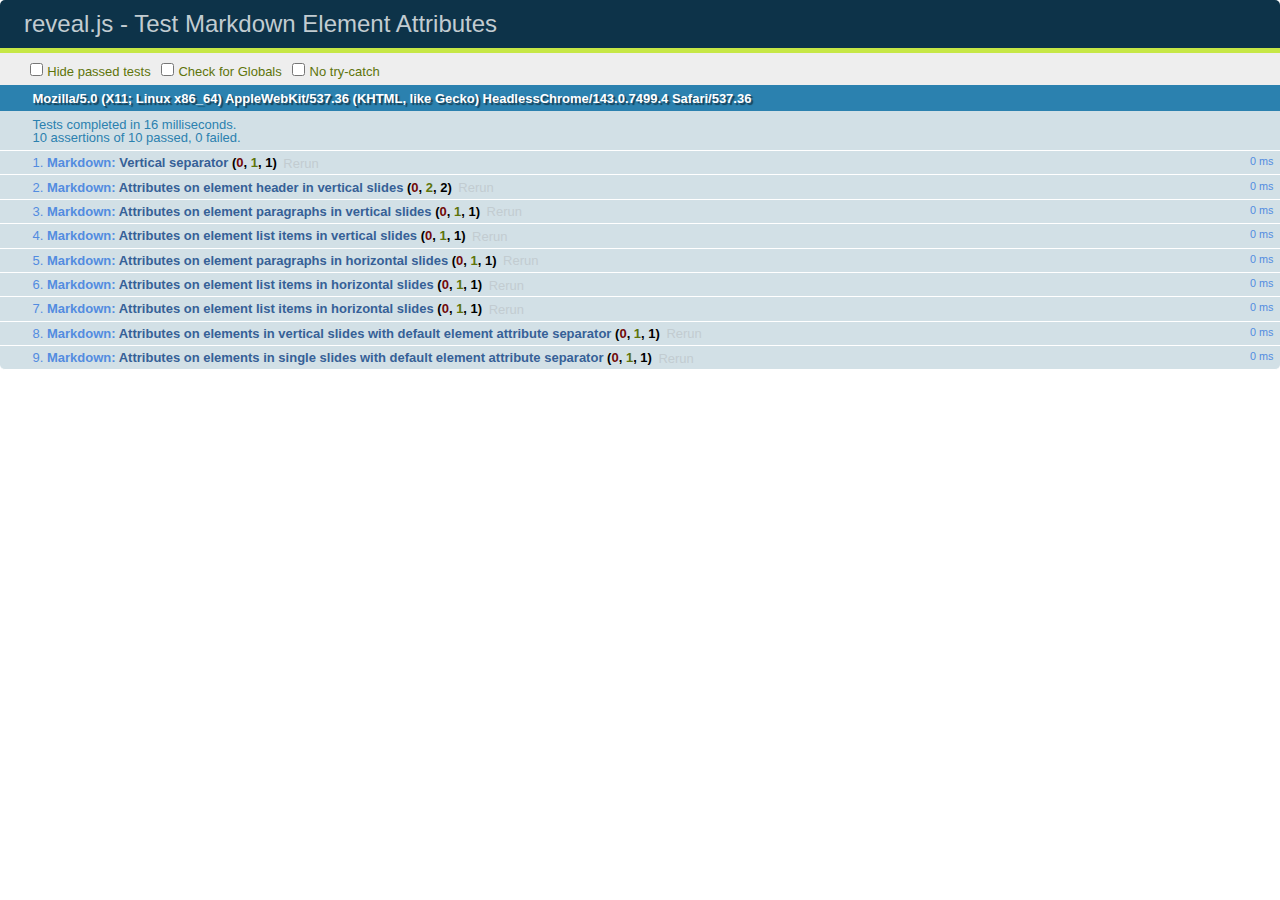
<file: test/test-markdown-element-attributes.html>
<!doctype html>
<html lang="en">

	<head>
		<meta charset="utf-8">

		<title>reveal.js - Test Markdown Element Attributes</title>

		<link rel="stylesheet" href="../css/reveal.css">
		<link rel="stylesheet" href="qunit-1.12.0.css">
	</head>

	<body style="overflow: auto;">

		<div id="qunit"></div>
		<div id="qunit-fixture"></div>

		<div class="reveal" style="display: none;">

			<div class="slides">

				<!-- <section data-markdown="example.md" data-separator="^\n\n\n" data-separator-vertical="^\n\n"></section> -->

				<!-- Slides are separated by newline + three dashes + newline, vertical slides identical but two dashes -->
				<section data-markdown data-separator="^\n---\n$" data-separator-vertical="^\n--\n$" data-element-attributes="{_\s*?([^}]+?)}">>
					<script type="text/template">
						## Slide 1.1
						<!-- {_class="fragment fade-out" data-fragment-index="1"} -->

						--

						## Slide 1.2
						<!-- {_class="fragment shrink"} -->

						Paragraph 1
						<!-- {_class="fragment grow"} -->

						Paragraph 2
						<!-- {_class="fragment grow"} -->

						- list item 1 <!-- {_class="fragment roll-in"} -->
						- list item 2 <!-- {_class="fragment roll-in"} -->
						- list item 3 <!-- {_class="fragment roll-in"} -->


						---

						## Slide 2


						Paragraph 1.2  
						multi-line <!-- {_class="fragment highlight-red"} -->

						Paragraph 2.2 <!-- {_class="fragment highlight-red"} -->

						Paragraph 2.3 <!-- {_class="fragment highlight-red"} -->

						Paragraph 2.4 <!-- {_class="fragment highlight-red"} -->

						- list item 1 <!-- {_class="fragment highlight-green"} -->
						- list item 2<!-- {_class="fragment highlight-green"} -->
						- list item 3<!-- {_class="fragment highlight-green"} -->
						- list item 4
						<!-- {_class="fragment highlight-green"} -->
						- list item 5<!-- {_class="fragment highlight-green"} -->

						Test

						![Example Picture](examples/assets/image2.png)
						<!-- {_class="reveal stretch"} -->

					</script>
				</section>



				<section 	data-markdown data-separator="^\n\n\n"
									data-separator-vertical="^\n\n"
									data-separator-notes="^Note:"
									data-charset="utf-8">
					<script type="text/template">
						# Test attributes in Markdown with default separator
						## Slide 1 Def <!-- .element: class="fragment highlight-red" data-fragment-index="1" -->


						## Slide 2 Def
						<!-- .element: class="fragment highlight-red" -->

					</script>
				</section>

				<section data-markdown>
				  <script type="text/template">
					## Hello world
					A paragraph
					<!-- .element: class="fragment highlight-blue" -->
				  </script>
				</section>

				<section data-markdown>
				  <script type="text/template">
					## Hello world

					Multiple  
					Line
					<!-- .element: class="fragment highlight-blue" -->
				  </script>
				</section>

				<section data-markdown>
				  <script type="text/template">
					## Hello world

					Test<!-- .element: class="fragment highlight-blue" -->

					More Test
				  </script>
				</section>


			</div>

		</div>

		<script src="../lib/js/head.min.js"></script>
		<script src="../js/reveal.js"></script>
		<script src="../plugin/markdown/marked.js"></script>
		<script src="../plugin/markdown/markdown.js"></script>
		<script src="qunit-1.12.0.js"></script>

		<script src="test-markdown-element-attributes.js"></script>

	</body>
</html>
</file>
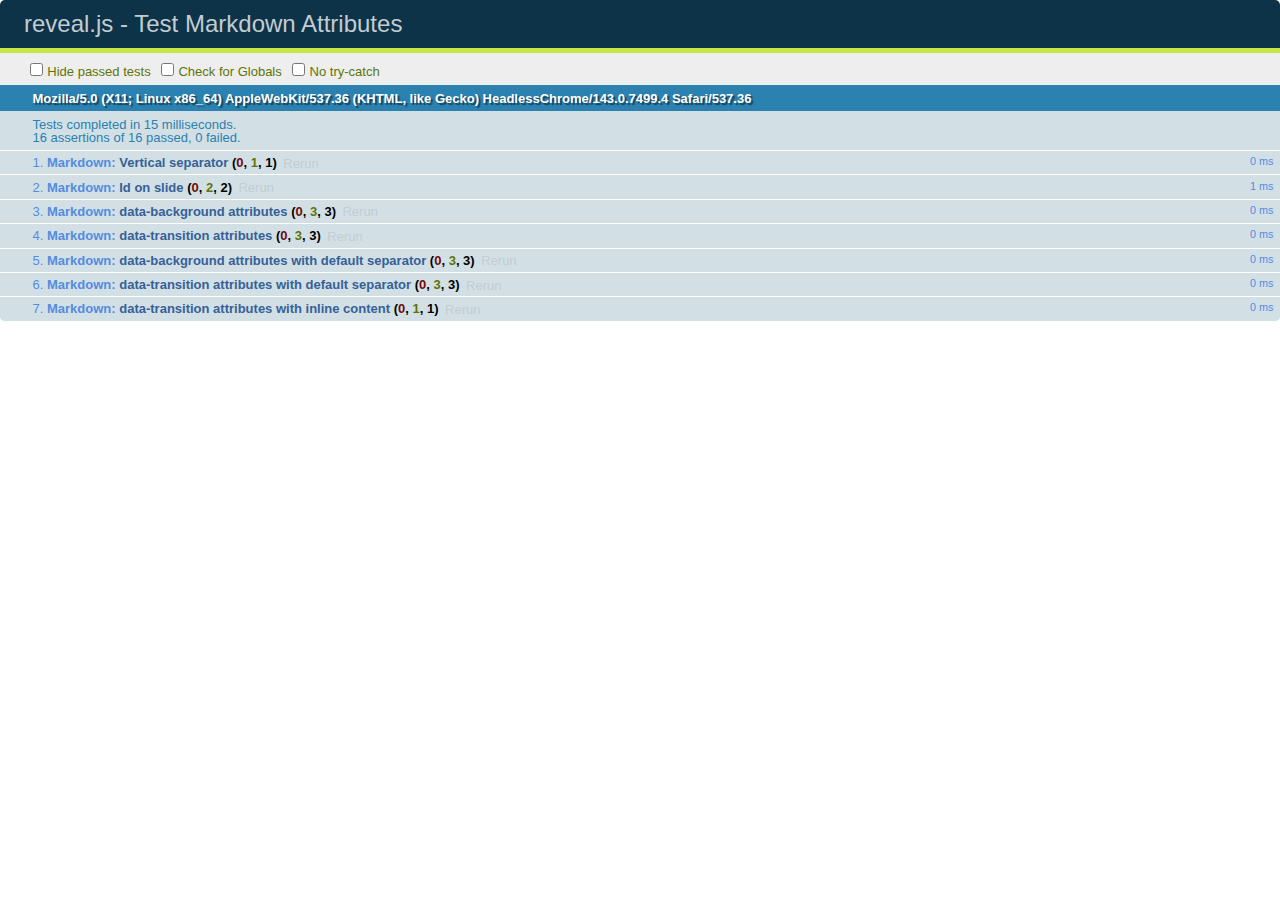
<file: test/test-markdown-slide-attributes.html>
<!doctype html>
<html lang="en">

	<head>
		<meta charset="utf-8">

		<title>reveal.js - Test Markdown Attributes</title>

		<link rel="stylesheet" href="../css/reveal.css">
		<link rel="stylesheet" href="qunit-1.12.0.css">
	</head>

	<body style="overflow: auto;">

		<div id="qunit"></div>
		<div id="qunit-fixture"></div>

		<div class="reveal" style="display: none;">

			<div class="slides">

				<!-- <section data-markdown="example.md" data-separator="^\n\n\n" data-separator-vertical="^\n\n"></section> -->

				<!-- Slides are separated by three lines, vertical slides by two lines, attributes are one any line starting with (spaces and) two dashes -->
				<section 	data-markdown data-separator="^\n\n\n"
									data-separator-vertical="^\n\n"
									data-separator-notes="^Note:"
									data-attributes="--\s(.*?)$"
									data-charset="utf-8">
					<script type="text/template">
						# Test attributes in Markdown
						## Slide 1



						## Slide 2
						<!-- -- id="slide2" data-transition="zoom" data-background="#A0C66B" -->


						## Slide 2.1
						<!-- -- data-background="#ff0000" data-transition="fade" -->


						## Slide 2.2
						[Link to Slide2](#/slide2)



						## Slide 3
						<!-- -- data-transition="zoom" data-background="#C6916B" -->



						## Slide 4
					</script>
				</section>

				<section 	data-markdown data-separator="^\n\n\n"
									data-separator-vertical="^\n\n"
									data-separator-notes="^Note:"
									data-charset="utf-8">
					<script type="text/template">
						# Test attributes in Markdown with default separator
						## Slide 1 Def



						## Slide 2 Def
						<!-- .slide: id="slide2def" data-transition="concave" data-background="#A7C66B" -->


						## Slide 2.1 Def
						<!-- .slide: data-background="#f70000" data-transition="page" -->


						## Slide 2.2 Def
						[Link to Slide2](#/slide2def)



						## Slide 3 Def
						<!-- .slide: data-transition="concave" data-background="#C7916B" -->



						## Slide 4
					</script>
				</section>

				<section data-markdown>
					<script type="text/template">
						<!-- .slide: data-background="#ff0000" -->
						## Hello world
					</script>
				</section>

				<section data-markdown>
					<script type="text/template">
						## Hello world
						<!-- .slide: data-background="#ff0000" -->
					</script>
				</section>

				<section data-markdown>
					<script type="text/template">
						## Hello world

						Test
						<!-- .slide: data-background="#ff0000" -->

						More Test
					</script>
				</section>

			</div>

		</div>

		<script src="../lib/js/head.min.js"></script>
		<script src="../js/reveal.js"></script>
		<script src="../plugin/markdown/marked.js"></script>
		<script src="../plugin/markdown/markdown.js"></script>
		<script src="qunit-1.12.0.js"></script>

		<script src="test-markdown-slide-attributes.js"></script>

	</body>
</html>
</file>
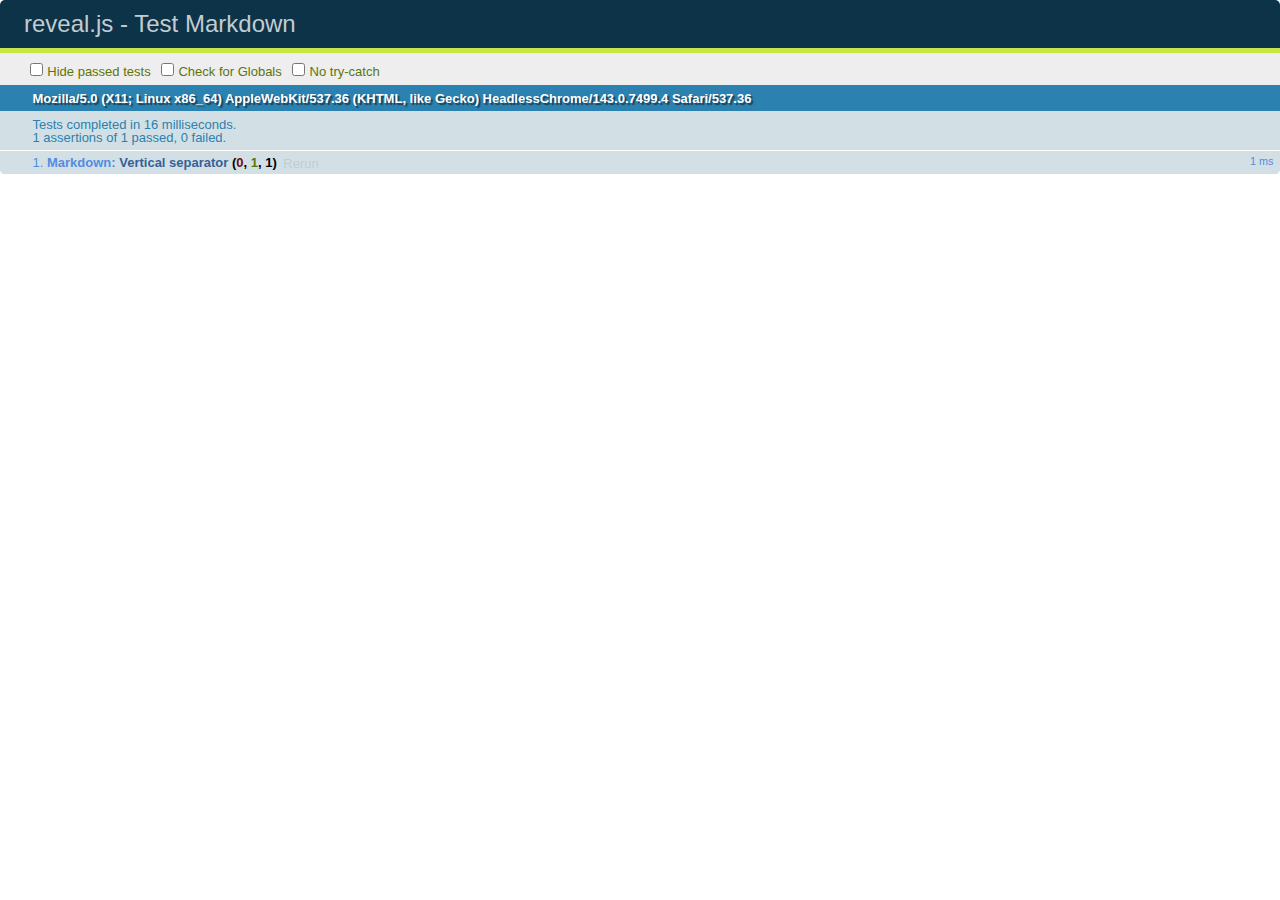
<file: test/test-markdown.html>
<!doctype html>
<html lang="en">

	<head>
		<meta charset="utf-8">

		<title>reveal.js - Test Markdown</title>

		<link rel="stylesheet" href="../css/reveal.css">
		<link rel="stylesheet" href="qunit-1.12.0.css">
	</head>

	<body style="overflow: auto;">

		<div id="qunit"></div>
  		<div id="qunit-fixture"></div>

		<div class="reveal" style="display: none;">

			<div class="slides">

				<!-- <section data-markdown="example.md" data-separator="^\n\n\n" data-separator-vertical="^\n\n"></section> -->

				<!-- Slides are separated by newline + three dashes + newline, vertical slides identical but two dashes -->
				<section data-markdown data-separator="^\n---\n$" data-separator-vertical="^\n--\n$">
					<script type="text/template">
						## Slide 1.1

						--

						## Slide 1.2

						---

						## Slide 2
					</script>
				</section>

			</div>

		</div>

		<script src="../lib/js/head.min.js"></script>
		<script src="../js/reveal.js"></script>
		<script src="../plugin/markdown/marked.js"></script>
		<script src="../plugin/markdown/markdown.js"></script>
		<script src="qunit-1.12.0.js"></script>

		<script src="test-markdown.js"></script>

	</body>
</html>
</file>
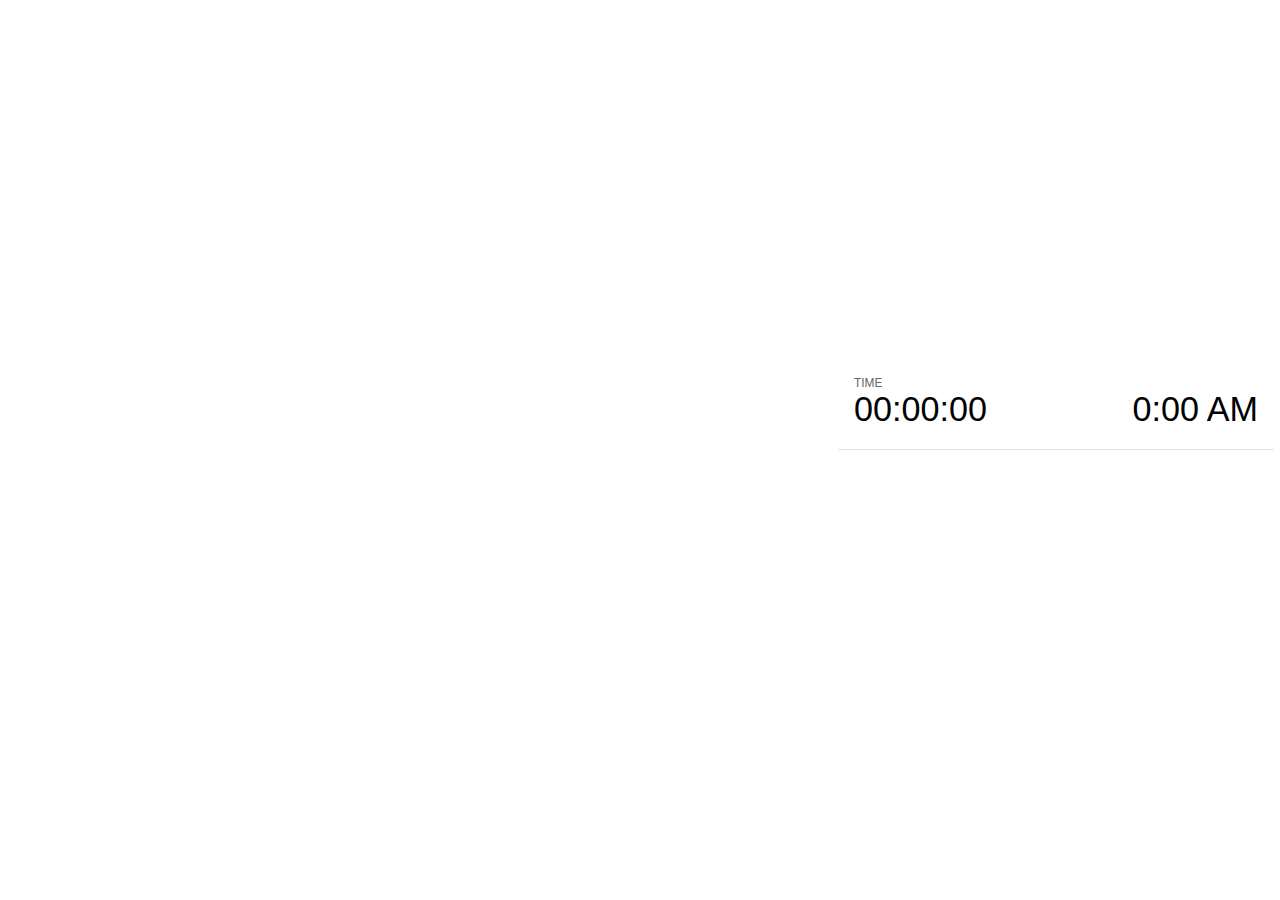
<file: plugin/notes/notes.html>
<!doctype html>
<html lang="en">
	<head>
		<meta charset="utf-8">

		<title>reveal.js - Slide Notes</title>

		<style>
			body {
				font-family: Helvetica;
			}

			#current-slide,
			#upcoming-slide,
			#speaker-controls {
				padding: 6px;
				box-sizing: border-box;
				-moz-box-sizing: border-box;
			}

			#current-slide iframe,
			#upcoming-slide iframe {
				width: 100%;
				height: 100%;
				border: 1px solid #ddd;
			}

			#current-slide .label,
			#upcoming-slide .label {
				position: absolute;
				top: 10px;
				left: 10px;
				font-weight: bold;
				font-size: 14px;
				z-index: 2;
				color: rgba( 255, 255, 255, 0.9 );
			}

			#current-slide {
				position: absolute;
				width: 65%;
				height: 100%;
				top: 0;
				left: 0;
				padding-right: 0;
			}

			#upcoming-slide {
				position: absolute;
				width: 35%;
				height: 40%;
				right: 0;
				top: 0;
			}

			#speaker-controls {
				position: absolute;
				top: 40%;
				right: 0;
				width: 35%;
				height: 60%;
				overflow: auto;

				font-size: 18px;
			}

				.speaker-controls-time.hidden,
				.speaker-controls-notes.hidden {
					display: none;
				}

				.speaker-controls-time .label,
				.speaker-controls-notes .label {
					text-transform: uppercase;
					font-weight: normal;
					font-size: 0.66em;
					color: #666;
					margin: 0;
				}

				.speaker-controls-time {
					border-bottom: 1px solid rgba( 200, 200, 200, 0.5 );
					margin-bottom: 10px;
					padding: 10px 16px;
					padding-bottom: 20px;
					cursor: pointer;
				}

				.speaker-controls-time .reset-button {
					opacity: 0;
					float: right;
					color: #666;
					text-decoration: none;
				}
				.speaker-controls-time:hover .reset-button {
					opacity: 1;
				}

				.speaker-controls-time .timer,
				.speaker-controls-time .clock {
					width: 50%;
					font-size: 1.9em;
				}

				.speaker-controls-time .timer {
					float: left;
				}

				.speaker-controls-time .clock {
					float: right;
					text-align: right;
				}

				.speaker-controls-time span.mute {
					color: #bbb;
				}

				.speaker-controls-notes {
					padding: 10px 16px;
				}

				.speaker-controls-notes .value {
					margin-top: 5px;
					line-height: 1.4;
					font-size: 1.2em;
				}

			.clear {
				clear: both;
			}

			@media screen and (max-width: 1080px) {
				#speaker-controls {
					font-size: 16px;
				}
			}

			@media screen and (max-width: 900px) {
				#speaker-controls {
					font-size: 14px;
				}
			}

			@media screen and (max-width: 800px) {
				#speaker-controls {
					font-size: 12px;
				}
			}

		</style>
	</head>

	<body>

		<div id="current-slide"></div>
		<div id="upcoming-slide"><span class="label">UPCOMING:</span></div>
		<div id="speaker-controls">
			<div class="speaker-controls-time">
				<h4 class="label">Time <span class="reset-button">Click to Reset</span></h4>
				<div class="clock">
					<span class="clock-value">0:00 AM</span>
				</div>
				<div class="timer">
					<span class="hours-value">00</span><span class="minutes-value">:00</span><span class="seconds-value">:00</span>
				</div>
				<div class="clear"></div>
			</div>

			<div class="speaker-controls-notes hidden">
				<h4 class="label">Notes</h4>
				<div class="value"></div>
			</div>
		</div>

		<script src="../../plugin/markdown/marked.js"></script>
		<script>

			(function() {

				var notes,
					notesValue,
					currentState,
					currentSlide,
					upcomingSlide,
					connected = false;

				window.addEventListener( 'message', function( event ) {

					var data = JSON.parse( event.data );

					// Messages sent by the notes plugin inside of the main window
					if( data && data.namespace === 'reveal-notes' ) {
						if( data.type === 'connect' ) {
							handleConnectMessage( data );
						}
						else if( data.type === 'state' ) {
							handleStateMessage( data );
						}
					}
					// Messages sent by the reveal.js inside of the current slide preview
					else if( data && data.namespace === 'reveal' ) {
						if( /ready/.test( data.eventName ) ) {
							// Send a message back to notify that the handshake is complete
							window.opener.postMessage( JSON.stringify({ namespace: 'reveal-notes', type: 'connected'} ), '*' );
						}
						else if( /slidechanged|fragmentshown|fragmenthidden|overviewshown|overviewhidden|paused|resumed/.test( data.eventName ) && currentState !== JSON.stringify( data.state ) ) {
							window.opener.postMessage( JSON.stringify({ method: 'setState', args: [ data.state ]} ), '*' );
						}
					}

				} );

				/**
				 * Called when the main window is trying to establish a
				 * connection.
				 */
				function handleConnectMessage( data ) {

					if( connected === false ) {
						connected = true;

						setupIframes( data );
						setupKeyboard();
						setupNotes();
						setupTimer();
					}

				}

				/**
				 * Called when the main window sends an updated state.
				 */
				function handleStateMessage( data ) {

					// Store the most recently set state to avoid circular loops
					// applying the same state
					currentState = JSON.stringify( data.state );

					// No need for updating the notes in case of fragment changes
					if ( data.notes ) {
						notes.classList.remove( 'hidden' );
						if( data.markdown ) {
							notesValue.innerHTML = marked( data.notes );
						}
						else {
							notesValue.innerHTML = data.notes;
						}
					}
					else {
						notes.classList.add( 'hidden' );
					}

					// Update the note slides
					currentSlide.contentWindow.postMessage( JSON.stringify({ method: 'setState', args: [ data.state ] }), '*' );
					upcomingSlide.contentWindow.postMessage( JSON.stringify({ method: 'setState', args: [ data.state ] }), '*' );
					upcomingSlide.contentWindow.postMessage( JSON.stringify({ method: 'next' }), '*' );

				}

				// Limit to max one state update per X ms
				handleStateMessage = debounce( handleStateMessage, 200 );

				/**
				 * Forward keyboard events to the current slide window.
				 * This enables keyboard events to work even if focus
				 * isn't set on the current slide iframe.
				 */
				function setupKeyboard() {

					document.addEventListener( 'keydown', function( event ) {
						currentSlide.contentWindow.postMessage( JSON.stringify({ method: 'triggerKey', args: [ event.keyCode ] }), '*' );
					} );

				}

				/**
				 * Creates the preview iframes.
				 */
				function setupIframes( data ) {

					var params = [
						'receiver',
						'progress=false',
						'history=false',
						'transition=none',
						'autoSlide=0',
						'backgroundTransition=none'
					].join( '&' );

					var hash = '#/' + data.state.indexh + '/' + data.state.indexv;
					var currentURL = data.url + '?' + params + '&postMessageEvents=true' + hash;
					var upcomingURL = data.url + '?' + params + '&controls=false' + hash;

					currentSlide = document.createElement( 'iframe' );
					currentSlide.setAttribute( 'width', 1280 );
					currentSlide.setAttribute( 'height', 1024 );
					currentSlide.setAttribute( 'src', currentURL );
					document.querySelector( '#current-slide' ).appendChild( currentSlide );

					upcomingSlide = document.createElement( 'iframe' );
					upcomingSlide.setAttribute( 'width', 640 );
					upcomingSlide.setAttribute( 'height', 512 );
					upcomingSlide.setAttribute( 'src', upcomingURL );
					document.querySelector( '#upcoming-slide' ).appendChild( upcomingSlide );

				}

				/**
				 * Setup the notes UI.
				 */
				function setupNotes() {

					notes = document.querySelector( '.speaker-controls-notes' );
					notesValue = document.querySelector( '.speaker-controls-notes .value' );

				}

				/**
				 * Create the timer and clock and start updating them
				 * at an interval.
				 */
				function setupTimer() {

					var start = new Date(),
						timeEl = document.querySelector( '.speaker-controls-time' ),
						clockEl = timeEl.querySelector( '.clock-value' ),
						hoursEl = timeEl.querySelector( '.hours-value' ),
						minutesEl = timeEl.querySelector( '.minutes-value' ),
						secondsEl = timeEl.querySelector( '.seconds-value' );

					function _updateTimer() {

						var diff, hours, minutes, seconds,
							now = new Date();

						diff = now.getTime() - start.getTime();
						hours = Math.floor( diff / ( 1000 * 60 * 60 ) );
						minutes = Math.floor( ( diff / ( 1000 * 60 ) ) % 60 );
						seconds = Math.floor( ( diff / 1000 ) % 60 );

						clockEl.innerHTML = now.toLocaleTimeString( 'en-US', { hour12: true, hour: '2-digit', minute:'2-digit' } );
						hoursEl.innerHTML = zeroPadInteger( hours );
						hoursEl.className = hours > 0 ? '' : 'mute';
						minutesEl.innerHTML = ':' + zeroPadInteger( minutes );
						minutesEl.className = minutes > 0 ? '' : 'mute';
						secondsEl.innerHTML = ':' + zeroPadInteger( seconds );

					}

					// Update once directly
					_updateTimer();

					// Then update every second
					setInterval( _updateTimer, 1000 );

					timeEl.addEventListener( 'click', function() {
						start = new Date();
						_updateTimer();
						return false;
					} );

				}

				function zeroPadInteger( num ) {

					var str = '00' + parseInt( num );
					return str.substring( str.length - 2 );

				}

				/**
				 * Limits the frequency at which a function can be called.
				 */
				function debounce( fn, ms ) {

					var lastTime = 0,
						timeout;

					return function() {

						var args = arguments;
						var context = this;

						clearTimeout( timeout );

						var timeSinceLastCall = Date.now() - lastTime;
						if( timeSinceLastCall > ms ) {
							fn.apply( context, args );
							lastTime = Date.now();
						}
						else {
							timeout = setTimeout( function() {
								fn.apply( context, args );
								lastTime = Date.now();
							}, ms - timeSinceLastCall );
						}

					}

				}

			})();

		</script>
	</body>
</html>
</file>
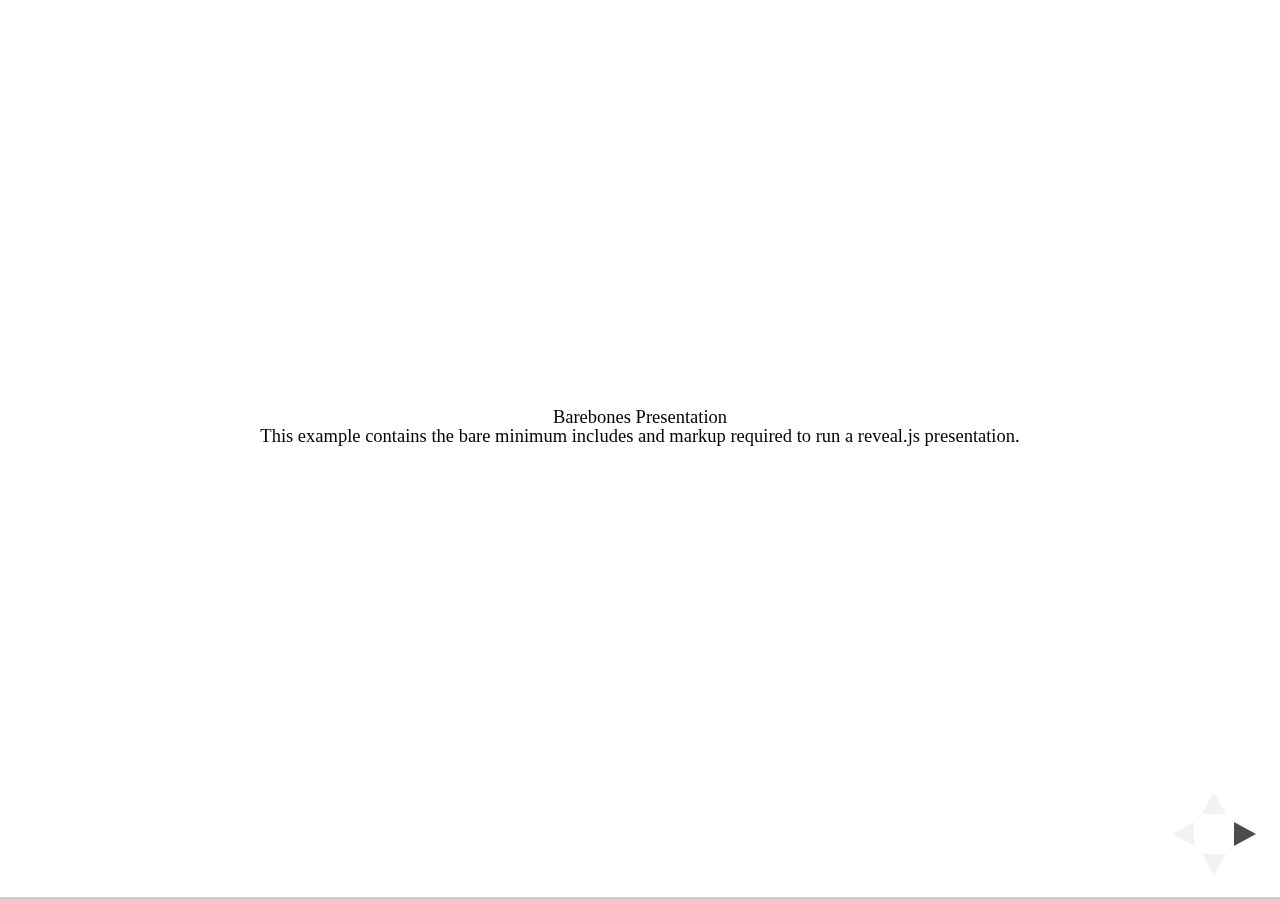
<file: test/examples/barebones.html>
<!doctype html>
<html lang="en">

	<head>
		<meta charset="utf-8">

		<title>reveal.js - Barebones</title>

		<link rel="stylesheet" href="../../css/reveal.css">
	</head>

	<body>

		<div class="reveal">

			<div class="slides">

				<section>
					<h2>Barebones Presentation</h2>
					<p>This example contains the bare minimum includes and markup required to run a reveal.js presentation.</p>
				</section>

				<section>
					<h2>No Theme</h2>
					<p>There's no theme included, so it will fall back on browser defaults.</p>
				</section>

			</div>

		</div>

		<script src="../../js/reveal.js"></script>

		<script>

			Reveal.initialize();

		</script>

	</body>
</html>
</file>
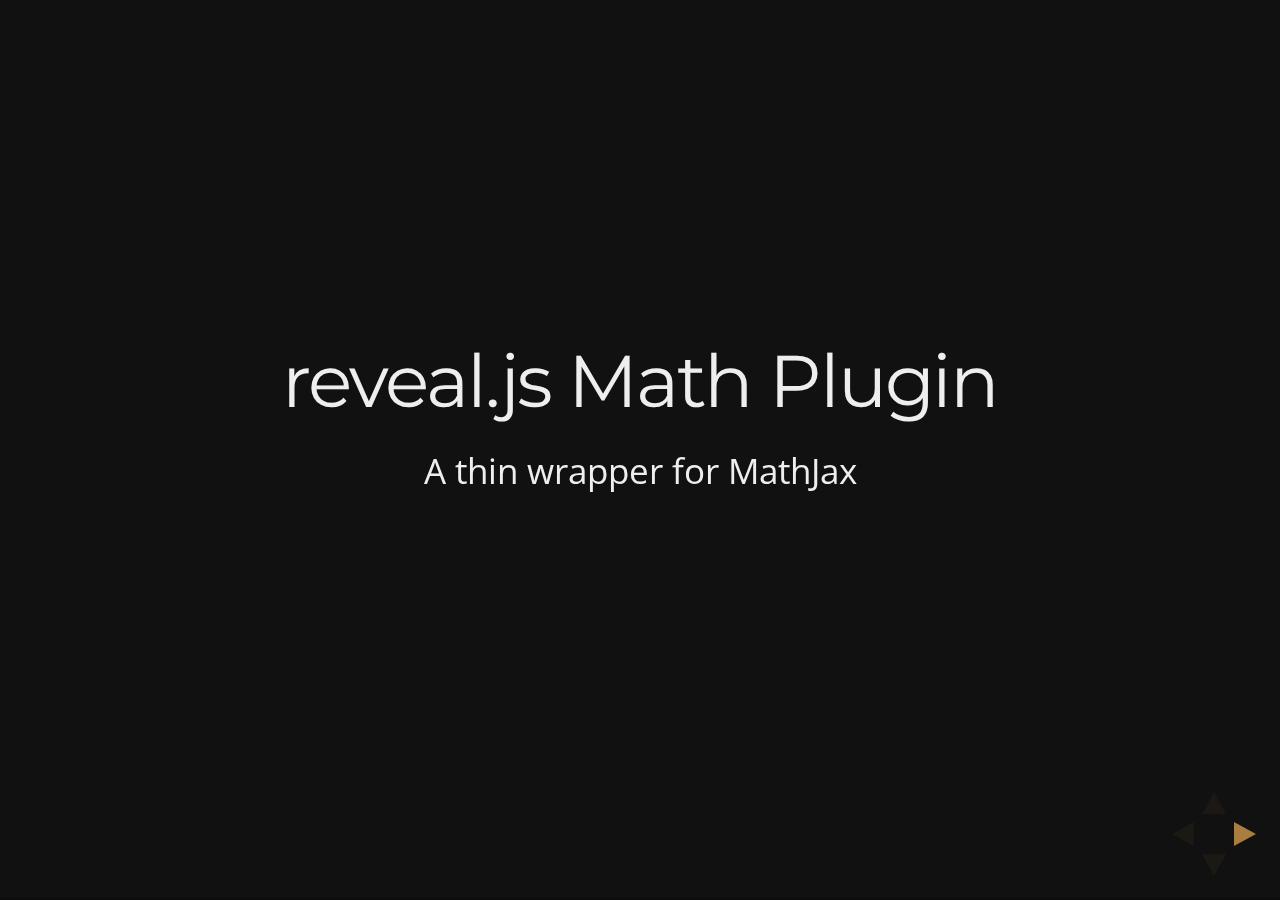
<file: test/examples/math.html>
<!doctype html>
<html lang="en">

	<head>
		<meta charset="utf-8">

		<title>reveal.js - Math Plugin</title>

		<meta name="viewport" content="width=device-width, initial-scale=1.0, maximum-scale=1.0, user-scalable=no">

		<link rel="stylesheet" href="../../css/reveal.css">
		<link rel="stylesheet" href="../../css/theme/night.css" id="theme">
	</head>

	<body>

		<div class="reveal">

			<div class="slides">

				<section>
					<h2>reveal.js Math Plugin</h2>
					<p>A thin wrapper for MathJax</p>
				</section>

				<section>
					<h3>The Lorenz Equations</h3>

					\[\begin{aligned}
					\dot{x} &amp; = \sigma(y-x) \\
					\dot{y} &amp; = \rho x - y - xz \\
					\dot{z} &amp; = -\beta z + xy
					\end{aligned} \]
				</section>

				<section>
					<h3>The Cauchy-Schwarz Inequality</h3>

					<script type="math/tex; mode=display">
						\left( \sum_{k=1}^n a_k b_k \right)^2 \leq \left( \sum_{k=1}^n a_k^2 \right) \left( \sum_{k=1}^n b_k^2 \right)
					</script>
				</section>

				<section>
					<h3>A Cross Product Formula</h3>

					\[\mathbf{V}_1 \times \mathbf{V}_2 =  \begin{vmatrix}
					\mathbf{i} &amp; \mathbf{j} &amp; \mathbf{k} \\
					\frac{\partial X}{\partial u} &amp;  \frac{\partial Y}{\partial u} &amp; 0 \\
					\frac{\partial X}{\partial v} &amp;  \frac{\partial Y}{\partial v} &amp; 0
					\end{vmatrix}  \]
				</section>

				<section>
					<h3>The probability of getting \(k\) heads when flipping \(n\) coins is</h3>

					\[P(E)   = {n \choose k} p^k (1-p)^{ n-k} \]
				</section>

				<section>
					<h3>An Identity of Ramanujan</h3>

					\[ \frac{1}{\Bigl(\sqrt{\phi \sqrt{5}}-\phi\Bigr) e^{\frac25 \pi}} =
					1+\frac{e^{-2\pi}} {1+\frac{e^{-4\pi}} {1+\frac{e^{-6\pi}}
					{1+\frac{e^{-8\pi}} {1+\ldots} } } } \]
				</section>

				<section>
					<h3>A Rogers-Ramanujan Identity</h3>

					\[  1 +  \frac{q^2}{(1-q)}+\frac{q^6}{(1-q)(1-q^2)}+\cdots =
					\prod_{j=0}^{\infty}\frac{1}{(1-q^{5j+2})(1-q^{5j+3})}\]
				</section>

				<section>
					<h3>Maxwell&#8217;s Equations</h3>

					\[  \begin{aligned}
					\nabla \times \vec{\mathbf{B}} -\, \frac1c\, \frac{\partial\vec{\mathbf{E}}}{\partial t} &amp; = \frac{4\pi}{c}\vec{\mathbf{j}} \\   \nabla \cdot \vec{\mathbf{E}} &amp; = 4 \pi \rho \\
					\nabla \times \vec{\mathbf{E}}\, +\, \frac1c\, \frac{\partial\vec{\mathbf{B}}}{\partial t} &amp; = \vec{\mathbf{0}} \\
					\nabla \cdot \vec{\mathbf{B}} &amp; = 0 \end{aligned}
					\]
				</section>

				<section>
					<section>
						<h3>The Lorenz Equations</h3>

						<div class="fragment">
							\[\begin{aligned}
							\dot{x} &amp; = \sigma(y-x) \\
							\dot{y} &amp; = \rho x - y - xz \\
							\dot{z} &amp; = -\beta z + xy
							\end{aligned} \]
						</div>
					</section>

					<section>
						<h3>The Cauchy-Schwarz Inequality</h3>

						<div class="fragment">
							\[ \left( \sum_{k=1}^n a_k b_k \right)^2 \leq \left( \sum_{k=1}^n a_k^2 \right) \left( \sum_{k=1}^n b_k^2 \right) \]
						</div>
					</section>

					<section>
						<h3>A Cross Product Formula</h3>

						<div class="fragment">
							\[\mathbf{V}_1 \times \mathbf{V}_2 =  \begin{vmatrix}
							\mathbf{i} &amp; \mathbf{j} &amp; \mathbf{k} \\
							\frac{\partial X}{\partial u} &amp;  \frac{\partial Y}{\partial u} &amp; 0 \\
							\frac{\partial X}{\partial v} &amp;  \frac{\partial Y}{\partial v} &amp; 0
							\end{vmatrix}  \]
						</div>
					</section>

					<section>
						<h3>The probability of getting \(k\) heads when flipping \(n\) coins is</h3>

						<div class="fragment">
							\[P(E)   = {n \choose k} p^k (1-p)^{ n-k} \]
						</div>
					</section>

					<section>
						<h3>An Identity of Ramanujan</h3>

						<div class="fragment">
							\[ \frac{1}{\Bigl(\sqrt{\phi \sqrt{5}}-\phi\Bigr) e^{\frac25 \pi}} =
							1+\frac{e^{-2\pi}} {1+\frac{e^{-4\pi}} {1+\frac{e^{-6\pi}}
							{1+\frac{e^{-8\pi}} {1+\ldots} } } } \]
						</div>
					</section>

					<section>
						<h3>A Rogers-Ramanujan Identity</h3>

						<div class="fragment">
							\[  1 +  \frac{q^2}{(1-q)}+\frac{q^6}{(1-q)(1-q^2)}+\cdots =
							\prod_{j=0}^{\infty}\frac{1}{(1-q^{5j+2})(1-q^{5j+3})}\]
						</div>
					</section>

					<section>
						<h3>Maxwell&#8217;s Equations</h3>

						<div class="fragment">
							\[  \begin{aligned}
							\nabla \times \vec{\mathbf{B}} -\, \frac1c\, \frac{\partial\vec{\mathbf{E}}}{\partial t} &amp; = \frac{4\pi}{c}\vec{\mathbf{j}} \\   \nabla \cdot \vec{\mathbf{E}} &amp; = 4 \pi \rho \\
							\nabla \times \vec{\mathbf{E}}\, +\, \frac1c\, \frac{\partial\vec{\mathbf{B}}}{\partial t} &amp; = \vec{\mathbf{0}} \\
							\nabla \cdot \vec{\mathbf{B}} &amp; = 0 \end{aligned}
							\]
						</div>
					</section>
				</section>

			</div>

		</div>

		<script src="../../lib/js/head.min.js"></script>
		<script src="../../js/reveal.js"></script>

		<script>

			Reveal.initialize({
				history: true,
				transition: 'linear',

				math: {
					// mathjax: 'http://cdn.mathjax.org/mathjax/latest/MathJax.js',
					config: 'TeX-AMS_HTML-full'
				},

				dependencies: [
					{ src: '../../lib/js/classList.js' },
					{ src: '../../plugin/math/math.js', async: true }
				]
			});

		</script>

	</body>
</html>
</file>
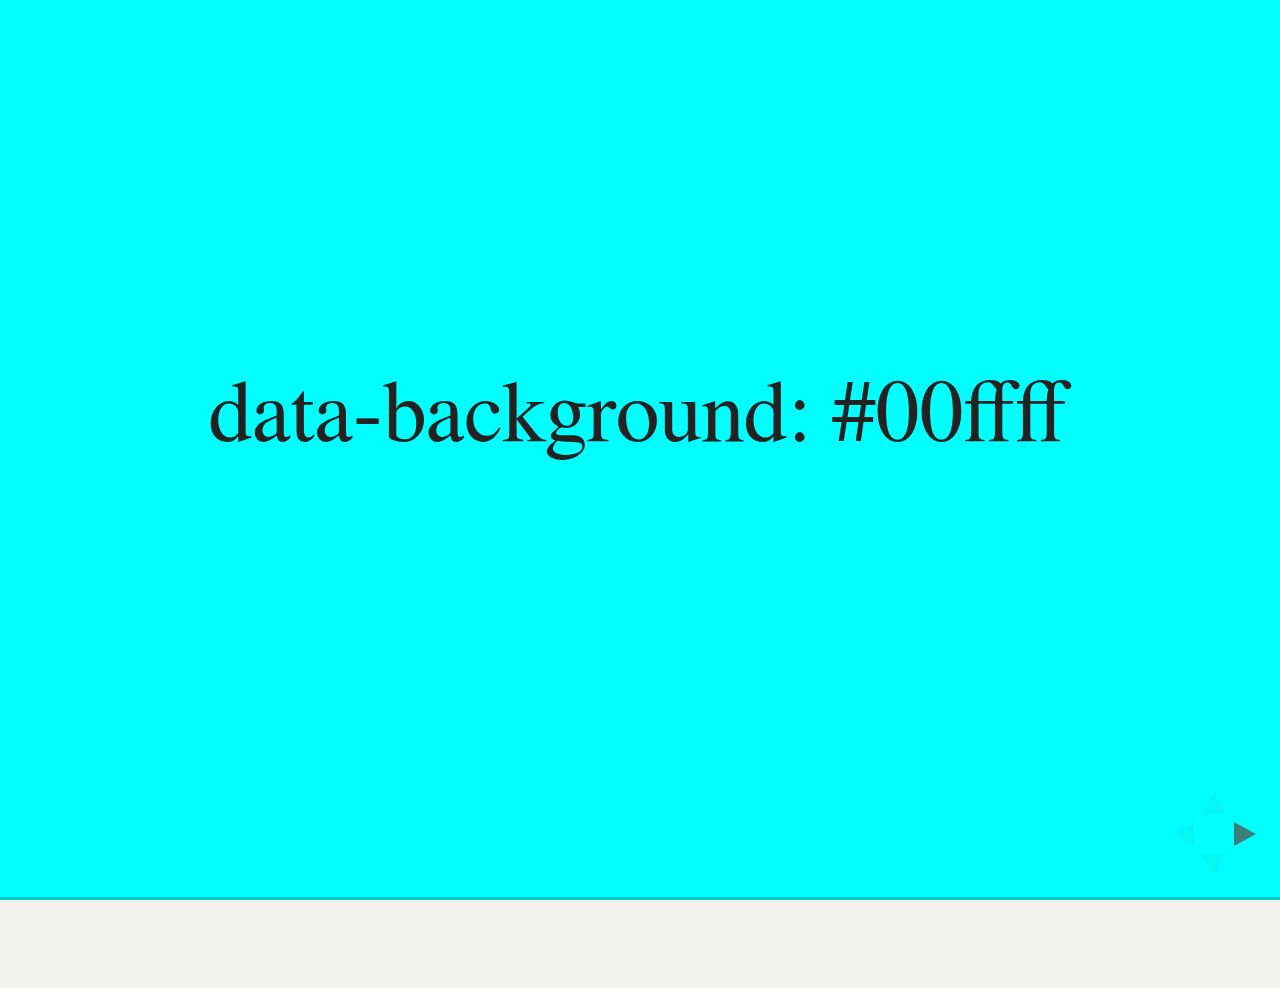
<file: test/examples/slide-backgrounds.html>
<!doctype html>
<html lang="en">

	<head>
		<meta charset="utf-8">

		<title>reveal.js - Slide Backgrounds</title>

		<meta name="viewport" content="width=device-width, initial-scale=1.0, maximum-scale=1.0, user-scalable=no">

		<link rel="stylesheet" href="../../css/reveal.css">
		<link rel="stylesheet" href="../../css/theme/serif.css" id="theme">
		<style type="text/css" media="screen">
			.slides section.has-dark-background,
			.slides section.has-dark-background h2 {
				color: #fff;
			}
			.slides section.has-light-background,
			.slides section.has-light-background h2 {
				color: #222;
			}
		</style>
	</head>

	<body>

		<div class="reveal">

			<div class="slides">

				<section data-background="#00ffff">
					<h2>data-background: #00ffff</h2>
				</section>

				<section data-background="#bb00bb">
					<h2>data-background: #bb00bb</h2>
				</section>

				<section data-background-color="lightblue">
					<h2>data-background: lightblue</h2>
				</section>

				<section>
					<section data-background="#ff0000">
						<h2>data-background: #ff0000</h2>
					</section>
					<section data-background="rgba(0, 0, 0, 0.2)">
						<h2>data-background: rgba(0, 0, 0, 0.2)</h2>
					</section>
					<section data-background="salmon">
						<h2>data-background: salmon</h2>
					</section>
				</section>

				<section data-background="rgba(0, 100, 100, 0.2)">
					<section>
						<h2>Background applied to stack</h2>
					</section>
					<section>
						<h2>Background applied to stack</h2>
					</section>
					<section data-background="rgb(66, 66, 66)">
						<h2>Background applied to slide inside of stack</h2>
					</section>
				</section>

				<section data-background-transition="slide" data-background="assets/image1.png">
					<h2>Background image</h2>
				</section>

				<section>
					<section data-background-transition="slide" data-background="assets/image1.png">
						<h2>Background image</h2>
					</section>
					<section data-background-transition="slide" data-background="assets/image1.png">
						<h2>Background image</h2>
					</section>
				</section>

				<section data-background="assets/image2.png" data-background-size="100px" data-background-repeat="repeat" data-background-color="#111">
					<h2>Background image</h2>
					<pre>data-background-size="100px" data-background-repeat="repeat" data-background-color="#111"</pre>
				</section>

				<section data-background="#888888">
					<h2>Same background twice (1/2)</h2>
				</section>
				<section data-background="#888888">
					<h2>Same background twice (2/2)</h2>
				</section>

				<section data-background-video="https://s3.amazonaws.com/static.slid.es/site/homepage/v1/homepage-video-editor.mp4,https://s3.amazonaws.com/static.slid.es/site/homepage/v1/homepage-video-editor.webm">
					<h2>Video background</h2>
				</section>

				<section data-background-iframe="https://slides.com">
					<h2>Iframe background</h2>
				</section>

				<section>
					<section data-background="#417203">
						<h2>Same background twice vertical (1/2)</h2>
					</section>
					<section data-background="#417203">
						<h2>Same background twice vertical (2/2)</h2>
					</section>
				</section>

				<section data-background="#934f4d">
					<h2>Same background from horizontal to vertical (1/3)</h2>
				</section>
				<section>
					<section data-background="#934f4d">
						<h2>Same background from horizontal to vertical (2/3)</h2>
					</section>
					<section data-background="#934f4d">
						<h2>Same background from horizontal to vertical (3/3)</h2>
					</section>
				</section>

			</div>

		</div>

		<script src="../../lib/js/head.min.js"></script>
		<script src="../../js/reveal.js"></script>

		<script>

			// Full list of configuration options available here:
			// https://github.com/hakimel/reveal.js#configuration
			Reveal.initialize({
				center: true,
				// rtl: true,

				transition: 'linear',
				// transitionSpeed: 'slow',
				// backgroundTransition: 'slide'
			});

		</script>

	</body>
</html>
</file>
<file: css/theme/night.css>
@import url(https://fonts.googleapis.com/css?family=Montserrat:700);
@import url(https://fonts.googleapis.com/css?family=Open+Sans:400,700,400italic,700italic);
/**
 * Black theme for reveal.js.
 *
 * Copyright (C) 2011-2012 Hakim El Hattab, http://hakim.se
 */
/*********************************************
 * GLOBAL STYLES
 *********************************************/
body {
  background: #111;
  background-color: #111; }

.reveal {
  font-family: 'Open Sans', sans-serif;
  font-size: 30px;
  font-weight: normal;
  color: #eee; }

::selection {
  color: #fff;
  background: #e7ad52;
  text-shadow: none; }

.reveal .slides > section, .reveal .slides > section > section {
  line-height: 1.3;
  font-weight: inherit; }

/*********************************************
 * HEADERS
 *********************************************/
.reveal h1, .reveal h2, .reveal h3, .reveal h4, .reveal h5, .reveal h6 {
  margin: 0 0 20px 0;
  color: #eee;
  font-family: 'Montserrat', Impact, sans-serif;
  font-weight: normal;
  line-height: 1.2;
  letter-spacing: -0.03em;
  text-transform: none;
  text-shadow: none;
  word-wrap: break-word; }

.reveal h1 {
  font-size: 3.77em; }

.reveal h2 {
  font-size: 2.11em; }

.reveal h3 {
  font-size: 1.55em; }

.reveal h4 {
  font-size: 1em; }

.reveal h1 {
  text-shadow: none; }

/*********************************************
 * OTHER
 *********************************************/
.reveal p {
  margin: 20px 0;
  line-height: 1.3; }

/* Ensure certain elements are never larger than the slide itself */
.reveal img, .reveal video, .reveal iframe {
  max-width: 95%;
  max-height: 95%; }

.reveal strong, .reveal b {
  font-weight: bold; }

.reveal em {
  font-style: italic; }

.reveal ol, .reveal dl, .reveal ul {
  display: inline-block;
  text-align: left;
  margin: 0 0 0 1em; }

.reveal ol {
  list-style-type: decimal; }

.reveal ul {
  list-style-type: disc; }

.reveal ul ul {
  list-style-type: square; }

.reveal ul ul ul {
  list-style-type: circle; }

.reveal ul ul, .reveal ul ol, .reveal ol ol, .reveal ol ul {
  display: block;
  margin-left: 40px; }

.reveal dt {
  font-weight: bold; }

.reveal dd {
  margin-left: 40px; }

.reveal q, .reveal blockquote {
  quotes: none; }

.reveal blockquote {
  display: block;
  position: relative;
  width: 70%;
  margin: 20px auto;
  padding: 5px;
  font-style: italic;
  background: rgba(255, 255, 255, 0.05);
  box-shadow: 0px 0px 2px rgba(0, 0, 0, 0.2); }

.reveal blockquote p:first-child, .reveal blockquote p:last-child {
  display: inline-block; }

.reveal q {
  font-style: italic; }

.reveal pre {
  display: block;
  position: relative;
  width: 90%;
  margin: 20px auto;
  text-align: left;
  font-size: 0.55em;
  font-family: monospace;
  line-height: 1.2em;
  word-wrap: break-word;
  box-shadow: 0px 0px 6px rgba(0, 0, 0, 0.3); }

.reveal code {
  font-family: monospace; }

.reveal pre code {
  display: block;
  padding: 5px;
  overflow: auto;
  max-height: 400px;
  word-wrap: normal;
  background: #3F3F3F;
  color: #DCDCDC; }

.reveal table {
  margin: auto;
  border-collapse: collapse;
  border-spacing: 0; }

.reveal table th {
  font-weight: bold; }

.reveal table th, .reveal table td {
  text-align: left;
  padding: 0.2em 0.5em 0.2em 0.5em;
  border-bottom: 1px solid; }

.reveal table tr:last-child td {
  border-bottom: none; }

.reveal sup {
  vertical-align: super; }

.reveal sub {
  vertical-align: sub; }

.reveal small {
  display: inline-block;
  font-size: 0.6em;
  line-height: 1.2em;
  vertical-align: top; }

.reveal small * {
  vertical-align: top; }

/*********************************************
 * LINKS
 *********************************************/
.reveal a {
  color: #e7ad52;
  text-decoration: none;
  -webkit-transition: color 0.15s ease;
  -moz-transition: color 0.15s ease;
  transition: color 0.15s ease; }

.reveal a:hover {
  color: #f3d7ac;
  text-shadow: none;
  border: none; }

.reveal .roll span:after {
  color: #fff;
  background: #d0881d; }

/*********************************************
 * IMAGES
 *********************************************/
.reveal section img {
  margin: 15px 0px;
  background: rgba(255, 255, 255, 0.12);
  border: 4px solid #eee;
  box-shadow: 0 0 10px rgba(0, 0, 0, 0.15); }

.reveal a img {
  -webkit-transition: all 0.15s linear;
  -moz-transition: all 0.15s linear;
  transition: all 0.15s linear; }

.reveal a:hover img {
  background: rgba(255, 255, 255, 0.2);
  border-color: #e7ad52;
  box-shadow: 0 0 20px rgba(0, 0, 0, 0.55); }

/*********************************************
 * NAVIGATION CONTROLS
 *********************************************/
.reveal .controls div.navigate-left, .reveal .controls div.navigate-left.enabled {
  border-right-color: #e7ad52; }

.reveal .controls div.navigate-right, .reveal .controls div.navigate-right.enabled {
  border-left-color: #e7ad52; }

.reveal .controls div.navigate-up, .reveal .controls div.navigate-up.enabled {
  border-bottom-color: #e7ad52; }

.reveal .controls div.navigate-down, .reveal .controls div.navigate-down.enabled {
  border-top-color: #e7ad52; }

.reveal .controls div.navigate-left.enabled:hover {
  border-right-color: #f3d7ac; }

.reveal .controls div.navigate-right.enabled:hover {
  border-left-color: #f3d7ac; }

.reveal .controls div.navigate-up.enabled:hover {
  border-bottom-color: #f3d7ac; }

.reveal .controls div.navigate-down.enabled:hover {
  border-top-color: #f3d7ac; }

/*********************************************
 * PROGRESS BAR
 *********************************************/
.reveal .progress {
  background: rgba(0, 0, 0, 0.2); }

.reveal .progress span {
  background: #e7ad52;
  -webkit-transition: width 800ms cubic-bezier(0.26, 0.86, 0.44, 0.985);
  -moz-transition: width 800ms cubic-bezier(0.26, 0.86, 0.44, 0.985);
  transition: width 800ms cubic-bezier(0.26, 0.86, 0.44, 0.985); }

/*********************************************
 * SLIDE NUMBER
 *********************************************/
.reveal .slide-number {
  color: #e7ad52; }
</file>
<file: css/theme/serif.css>
/**
 * A simple theme for reveal.js presentations, similar
 * to the default theme. The accent color is brown.
 *
 * This theme is Copyright (C) 2012-2013 Owen Versteeg, http://owenversteeg.com - it is MIT licensed.
 */
.reveal a {
  line-height: 1.3em; }

/*********************************************
 * GLOBAL STYLES
 *********************************************/
body {
  background: #F0F1EB;
  background-color: #F0F1EB; }

.reveal {
  font-family: 'Palatino Linotype', 'Book Antiqua', Palatino, FreeSerif, serif;
  font-size: 36px;
  font-weight: normal;
  color: #000; }

::selection {
  color: #fff;
  background: #26351C;
  text-shadow: none; }

.reveal .slides > section, .reveal .slides > section > section {
  line-height: 1.3;
  font-weight: inherit; }

/*********************************************
 * HEADERS
 *********************************************/
.reveal h1, .reveal h2, .reveal h3, .reveal h4, .reveal h5, .reveal h6 {
  margin: 0 0 20px 0;
  color: #383D3D;
  font-family: 'Palatino Linotype', 'Book Antiqua', Palatino, FreeSerif, serif;
  font-weight: normal;
  line-height: 1.2;
  letter-spacing: normal;
  text-transform: none;
  text-shadow: none;
  word-wrap: break-word; }

.reveal h1 {
  font-size: 3.77em; }

.reveal h2 {
  font-size: 2.11em; }

.reveal h3 {
  font-size: 1.55em; }

.reveal h4 {
  font-size: 1em; }

.reveal h1 {
  text-shadow: none; }

/*********************************************
 * OTHER
 *********************************************/
.reveal p {
  margin: 20px 0;
  line-height: 1.3; }

/* Ensure certain elements are never larger than the slide itself */
.reveal img, .reveal video, .reveal iframe {
  max-width: 95%;
  max-height: 95%; }

.reveal strong, .reveal b {
  font-weight: bold; }

.reveal em {
  font-style: italic; }

.reveal ol, .reveal dl, .reveal ul {
  display: inline-block;
  text-align: left;
  margin: 0 0 0 1em; }

.reveal ol {
  list-style-type: decimal; }

.reveal ul {
  list-style-type: disc; }

.reveal ul ul {
  list-style-type: square; }

.reveal ul ul ul {
  list-style-type: circle; }

.reveal ul ul, .reveal ul ol, .reveal ol ol, .reveal ol ul {
  display: block;
  margin-left: 40px; }

.reveal dt {
  font-weight: bold; }

.reveal dd {
  margin-left: 40px; }

.reveal q, .reveal blockquote {
  quotes: none; }

.reveal blockquote {
  display: block;
  position: relative;
  width: 70%;
  margin: 20px auto;
  padding: 5px;
  font-style: italic;
  background: rgba(255, 255, 255, 0.05);
  box-shadow: 0px 0px 2px rgba(0, 0, 0, 0.2); }

.reveal blockquote p:first-child, .reveal blockquote p:last-child {
  display: inline-block; }

.reveal q {
  font-style: italic; }

.reveal pre {
  display: block;
  position: relative;
  width: 90%;
  margin: 20px auto;
  text-align: left;
  font-size: 0.55em;
  font-family: monospace;
  line-height: 1.2em;
  word-wrap: break-word;
  box-shadow: 0px 0px 6px rgba(0, 0, 0, 0.3); }

.reveal code {
  font-family: monospace; }

.reveal pre code {
  display: block;
  padding: 5px;
  overflow: auto;
  max-height: 400px;
  word-wrap: normal;
  background: #3F3F3F;
  color: #DCDCDC; }

.reveal table {
  margin: auto;
  border-collapse: collapse;
  border-spacing: 0; }

.reveal table th {
  font-weight: bold; }

.reveal table th, .reveal table td {
  text-align: left;
  padding: 0.2em 0.5em 0.2em 0.5em;
  border-bottom: 1px solid; }

.reveal table tr:last-child td {
  border-bottom: none; }

.reveal sup {
  vertical-align: super; }

.reveal sub {
  vertical-align: sub; }

.reveal small {
  display: inline-block;
  font-size: 0.6em;
  line-height: 1.2em;
  vertical-align: top; }

.reveal small * {
  vertical-align: top; }

/*********************************************
 * LINKS
 *********************************************/
.reveal a {
  color: #51483D;
  text-decoration: none;
  -webkit-transition: color 0.15s ease;
  -moz-transition: color 0.15s ease;
  transition: color 0.15s ease; }

.reveal a:hover {
  color: #8b7b69;
  text-shadow: none;
  border: none; }

.reveal .roll span:after {
  color: #fff;
  background: #25211c; }

/*********************************************
 * IMAGES
 *********************************************/
.reveal section img {
  margin: 15px 0px;
  background: rgba(255, 255, 255, 0.12);
  border: 4px solid #000;
  box-shadow: 0 0 10px rgba(0, 0, 0, 0.15); }

.reveal a img {
  -webkit-transition: all 0.15s linear;
  -moz-transition: all 0.15s linear;
  transition: all 0.15s linear; }

.reveal a:hover img {
  background: rgba(255, 255, 255, 0.2);
  border-color: #51483D;
  box-shadow: 0 0 20px rgba(0, 0, 0, 0.55); }

/*********************************************
 * NAVIGATION CONTROLS
 *********************************************/
.reveal .controls div.navigate-left, .reveal .controls div.navigate-left.enabled {
  border-right-color: #51483D; }

.reveal .controls div.navigate-right, .reveal .controls div.navigate-right.enabled {
  border-left-color: #51483D; }

.reveal .controls div.navigate-up, .reveal .controls div.navigate-up.enabled {
  border-bottom-color: #51483D; }

.reveal .controls div.navigate-down, .reveal .controls div.navigate-down.enabled {
  border-top-color: #51483D; }

.reveal .controls div.navigate-left.enabled:hover {
  border-right-color: #8b7b69; }

.reveal .controls div.navigate-right.enabled:hover {
  border-left-color: #8b7b69; }

.reveal .controls div.navigate-up.enabled:hover {
  border-bottom-color: #8b7b69; }

.reveal .controls div.navigate-down.enabled:hover {
  border-top-color: #8b7b69; }

/*********************************************
 * PROGRESS BAR
 *********************************************/
.reveal .progress {
  background: rgba(0, 0, 0, 0.2); }

.reveal .progress span {
  background: #51483D;
  -webkit-transition: width 800ms cubic-bezier(0.26, 0.86, 0.44, 0.985);
  -moz-transition: width 800ms cubic-bezier(0.26, 0.86, 0.44, 0.985);
  transition: width 800ms cubic-bezier(0.26, 0.86, 0.44, 0.985); }

/*********************************************
 * SLIDE NUMBER
 *********************************************/
.reveal .slide-number {
  color: #51483D; }
</file>
<file: test/qunit-1.12.0.css>
/**
 * QUnit v1.12.0 - A JavaScript Unit Testing Framework
 *
 * http://qunitjs.com
 *
 * Copyright 2012 jQuery Foundation and other contributors
 * Released under the MIT license.
 * http://jquery.org/license
 */

/** Font Family and Sizes */

#qunit-tests, #qunit-header, #qunit-banner, #qunit-testrunner-toolbar, #qunit-userAgent, #qunit-testresult {
	font-family: "Helvetica Neue Light", "HelveticaNeue-Light", "Helvetica Neue", Calibri, Helvetica, Arial, sans-serif;
}

#qunit-testrunner-toolbar, #qunit-userAgent, #qunit-testresult, #qunit-tests li { font-size: small; }
#qunit-tests { font-size: smaller; }


/** Resets */

#qunit-tests, #qunit-header, #qunit-banner, #qunit-userAgent, #qunit-testresult, #qunit-modulefilter {
	margin: 0;
	padding: 0;
}


/** Header */

#qunit-header {
	padding: 0.5em 0 0.5em 1em;

	color: #8699a4;
	background-color: #0d3349;

	font-size: 1.5em;
	line-height: 1em;
	font-weight: normal;

	border-radius: 5px 5px 0 0;
	-moz-border-radius: 5px 5px 0 0;
	-webkit-border-top-right-radius: 5px;
	-webkit-border-top-left-radius: 5px;
}

#qunit-header a {
	text-decoration: none;
	color: #c2ccd1;
}

#qunit-header a:hover,
#qunit-header a:focus {
	color: #fff;
}

#qunit-testrunner-toolbar label {
	display: inline-block;
	padding: 0 .5em 0 .1em;
}

#qunit-banner {
	height: 5px;
}

#qunit-testrunner-toolbar {
	padding: 0.5em 0 0.5em 2em;
	color: #5E740B;
	background-color: #eee;
	overflow: hidden;
}

#qunit-userAgent {
	padding: 0.5em 0 0.5em 2.5em;
	background-color: #2b81af;
	color: #fff;
	text-shadow: rgba(0, 0, 0, 0.5) 2px 2px 1px;
}

#qunit-modulefilter-container {
	float: right;
}

/** Tests: Pass/Fail */

#qunit-tests {
	list-style-position: inside;
}

#qunit-tests li {
	padding: 0.4em 0.5em 0.4em 2.5em;
	border-bottom: 1px solid #fff;
	list-style-position: inside;
}

#qunit-tests.hidepass li.pass, #qunit-tests.hidepass li.running  {
	display: none;
}

#qunit-tests li strong {
	cursor: pointer;
}

#qunit-tests li a {
	padding: 0.5em;
	color: #c2ccd1;
	text-decoration: none;
}
#qunit-tests li a:hover,
#qunit-tests li a:focus {
	color: #000;
}

#qunit-tests li .runtime {
	float: right;
	font-size: smaller;
}

.qunit-assert-list {
	margin-top: 0.5em;
	padding: 0.5em;

	background-color: #fff;

	border-radius: 5px;
	-moz-border-radius: 5px;
	-webkit-border-radius: 5px;
}

.qunit-collapsed {
	display: none;
}

#qunit-tests table {
	border-collapse: collapse;
	margin-top: .2em;
}

#qunit-tests th {
	text-align: right;
	vertical-align: top;
	padding: 0 .5em 0 0;
}

#qunit-tests td {
	vertical-align: top;
}

#qunit-tests pre {
	margin: 0;
	white-space: pre-wrap;
	word-wrap: break-word;
}

#qunit-tests del {
	background-color: #e0f2be;
	color: #374e0c;
	text-decoration: none;
}

#qunit-tests ins {
	background-color: #ffcaca;
	color: #500;
	text-decoration: none;
}

/*** Test Counts */

#qunit-tests b.counts                       { color: black; }
#qunit-tests b.passed                       { color: #5E740B; }
#qunit-tests b.failed                       { color: #710909; }

#qunit-tests li li {
	padding: 5px;
	background-color: #fff;
	border-bottom: none;
	list-style-position: inside;
}

/*** Passing Styles */

#qunit-tests li li.pass {
	color: #3c510c;
	background-color: #fff;
	border-left: 10px solid #C6E746;
}

#qunit-tests .pass                          { color: #528CE0; background-color: #D2E0E6; }
#qunit-tests .pass .test-name               { color: #366097; }

#qunit-tests .pass .test-actual,
#qunit-tests .pass .test-expected           { color: #999999; }

#qunit-banner.qunit-pass                    { background-color: #C6E746; }

/*** Failing Styles */

#qunit-tests li li.fail {
	color: #710909;
	background-color: #fff;
	border-left: 10px solid #EE5757;
	white-space: pre;
}

#qunit-tests > li:last-child {
	border-radius: 0 0 5px 5px;
	-moz-border-radius: 0 0 5px 5px;
	-webkit-border-bottom-right-radius: 5px;
	-webkit-border-bottom-left-radius: 5px;
}

#qunit-tests .fail                          { color: #000000; background-color: #EE5757; }
#qunit-tests .fail .test-name,
#qunit-tests .fail .module-name             { color: #000000; }

#qunit-tests .fail .test-actual             { color: #EE5757; }
#qunit-tests .fail .test-expected           { color: green;   }

#qunit-banner.qunit-fail                    { background-color: #EE5757; }


/** Result */

#qunit-testresult {
	padding: 0.5em 0.5em 0.5em 2.5em;

	color: #2b81af;
	background-color: #D2E0E6;

	border-bottom: 1px solid white;
}
#qunit-testresult .module-name {
	font-weight: bold;
}

/** Fixture */

#qunit-fixture {
	position: absolute;
	top: -10000px;
	left: -10000px;
	width: 1000px;
	height: 1000px;
}
</file>
